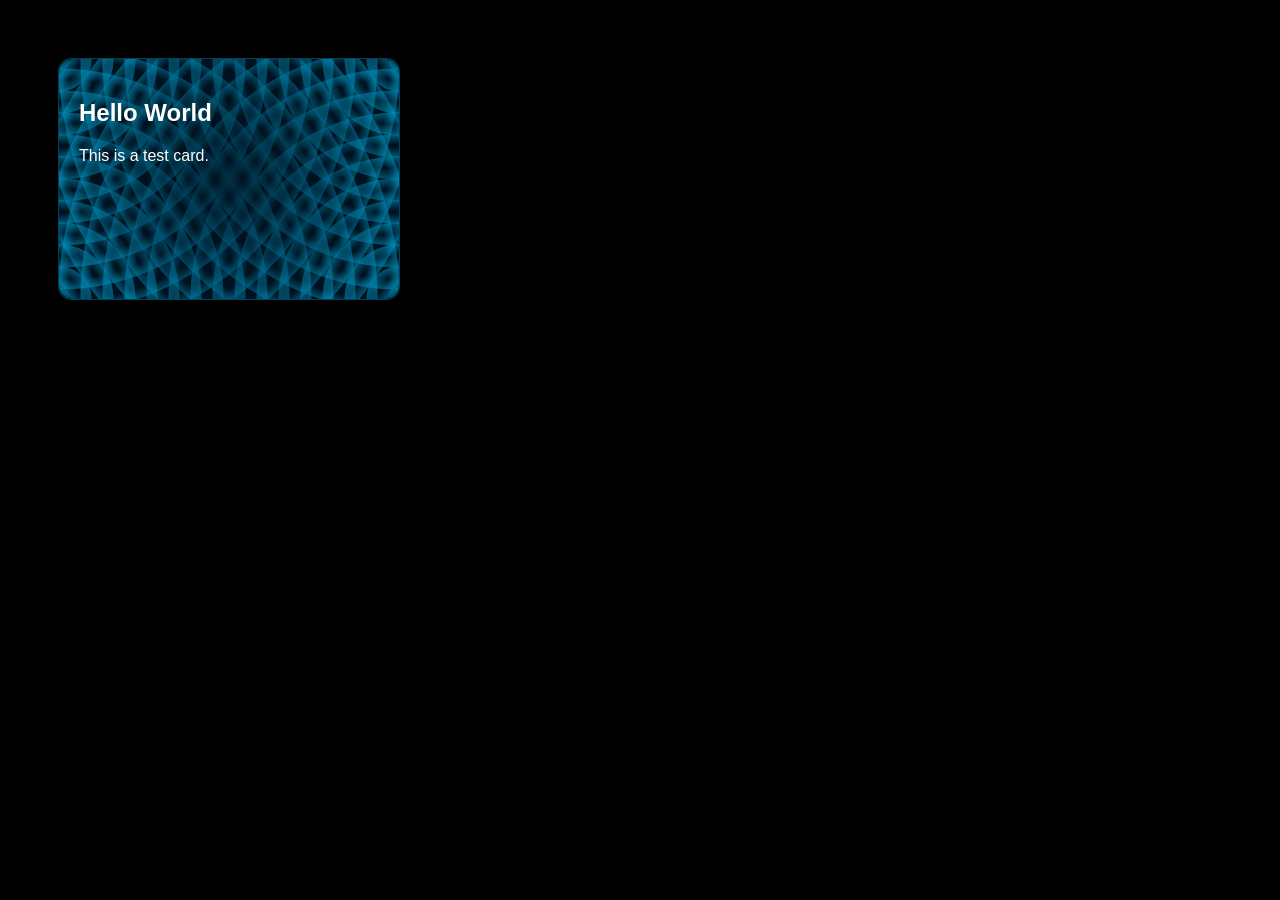
<file: test-pattern.html>
<!DOCTYPE html>
<html>
<head>
<style>
  body { background: #000; color: white; padding: 50px; font-family: sans-serif; }
  .sacred-card {
    background: rgba(1, 22, 39, 0.8);
    border: 1px solid rgba(0, 151, 196, 0.35);
    border-radius: 14px;
    padding: 20px;
    position: relative;
    z-index: 1;
    width: 300px;
    height: 200px;
  }
  .sacred-card::before {
    content: '';
    position: absolute;
    inset: 0;
    border-radius: inherit;
    pointer-events: none;
    z-index: -1;
    background-image: 
      repeating-radial-gradient(circle at 0 0, transparent 0, rgba(0, 151, 196, 0.5) 10px, transparent 11px, transparent 22px),
      repeating-radial-gradient(circle at 100% 0, transparent 0, rgba(0, 151, 196, 0.5) 10px, transparent 11px, transparent 22px),
      repeating-radial-gradient(circle at 0 100%, transparent 0, rgba(0, 151, 196, 0.5) 10px, transparent 11px, transparent 22px),
      repeating-radial-gradient(circle at 100% 100%, transparent 0, rgba(0, 151, 196, 0.5) 10px, transparent 11px, transparent 22px);
    -webkit-mask-image: radial-gradient(circle at 50% 50%, rgba(0,0,0,0.3) 0%, rgba(0,0,0,1) 80%);
    mask-image: radial-gradient(circle at 50% 50%, rgba(0,0,0,0.3) 0%, rgba(0,0,0,1) 80%);
  }
</style>
</head>
<body>
  <div class="sacred-card">
    <h2>Hello World</h2>
    <p>This is a test card.</p>
  </div>
</body>
</html>
</file>
